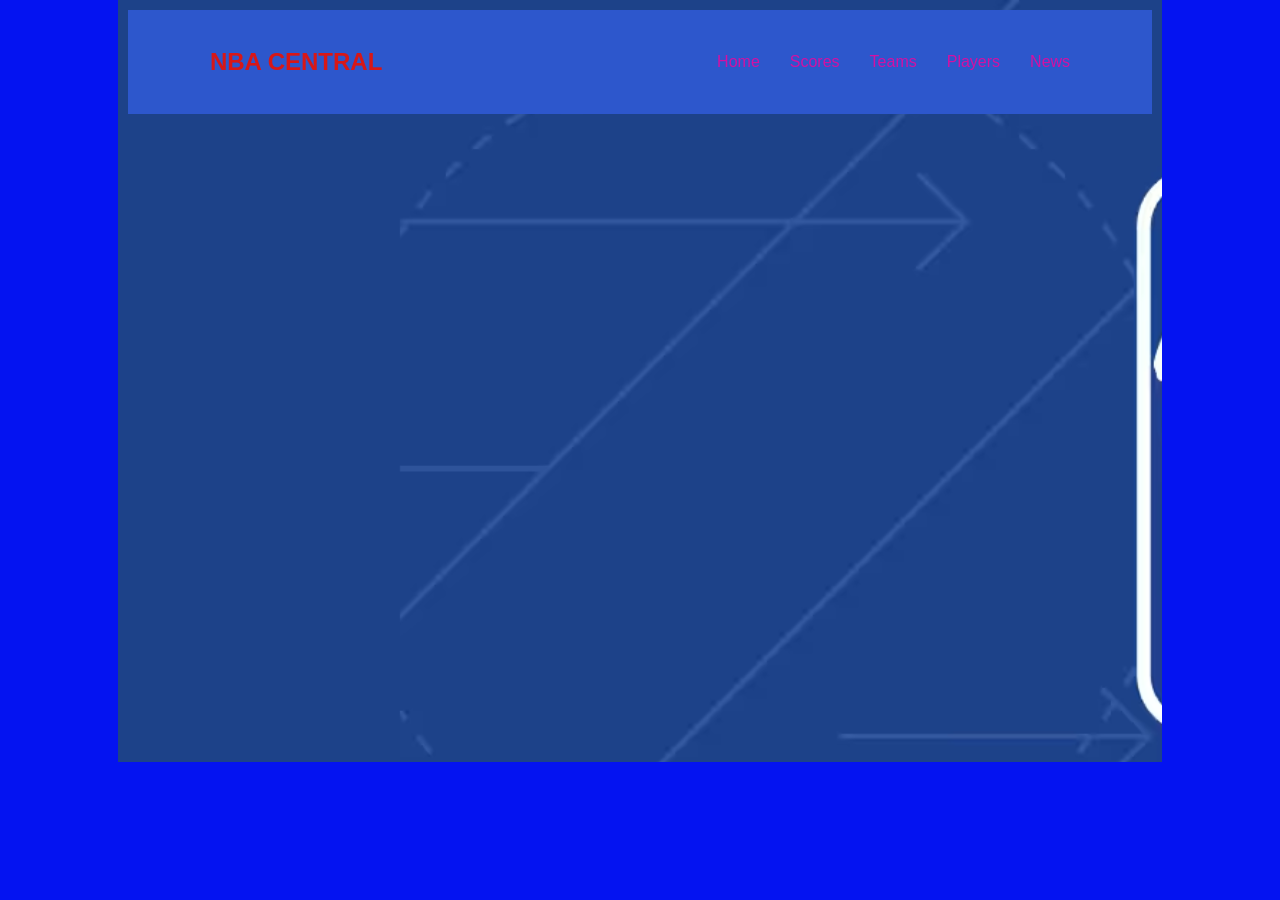
<file: index.html>
<!DOCTYPE html>
<html>
<head>
<title>NBA</title>
<link rel="stylesheet" href = "style.css">




</head>
<body>
<nav class="navbar">
    <h1 class="logo">NBA CENTRAL</h1>

    <ul class="nav-links">
        <li><a href="index.html">Home</a></li>
        <li><a href="scores.html">Scores</a></li>
        <li><a href="teams.html">Teams</a></li>
        <li><a href="players.html">Players</a></li>
        <li><a href="news.html">News</a></li>
    </ul>
</nav>
<iframe width="560" height="315" src="https://www.youtube.com/embed/-CB6VfhveZg?si=YNKxRKP3Kl9yOCCg" title="YouTube video player" frameborder="0" allow="accelerometer; autoplay; clipboard-write; encrypted-media; gyroscope; picture-in-picture; web-share" referrerpolicy="strict-origin-when-cross-origin" allowfullscreen></iframe>



<iframe width="560" height="315" src="https://www.youtube.com/embed/8K-SL92pXR0?si=jItgKMBeQ3_3oCfE" title="YouTube video player" frameborder="0" allow="accelerometer; autoplay; clipboard-write; encrypted-media; gyroscope; picture-in-picture; web-share" referrerpolicy="strict-origin-when-cross-origin" allowfullscreen></iframe>



</body>


</html>
</file>
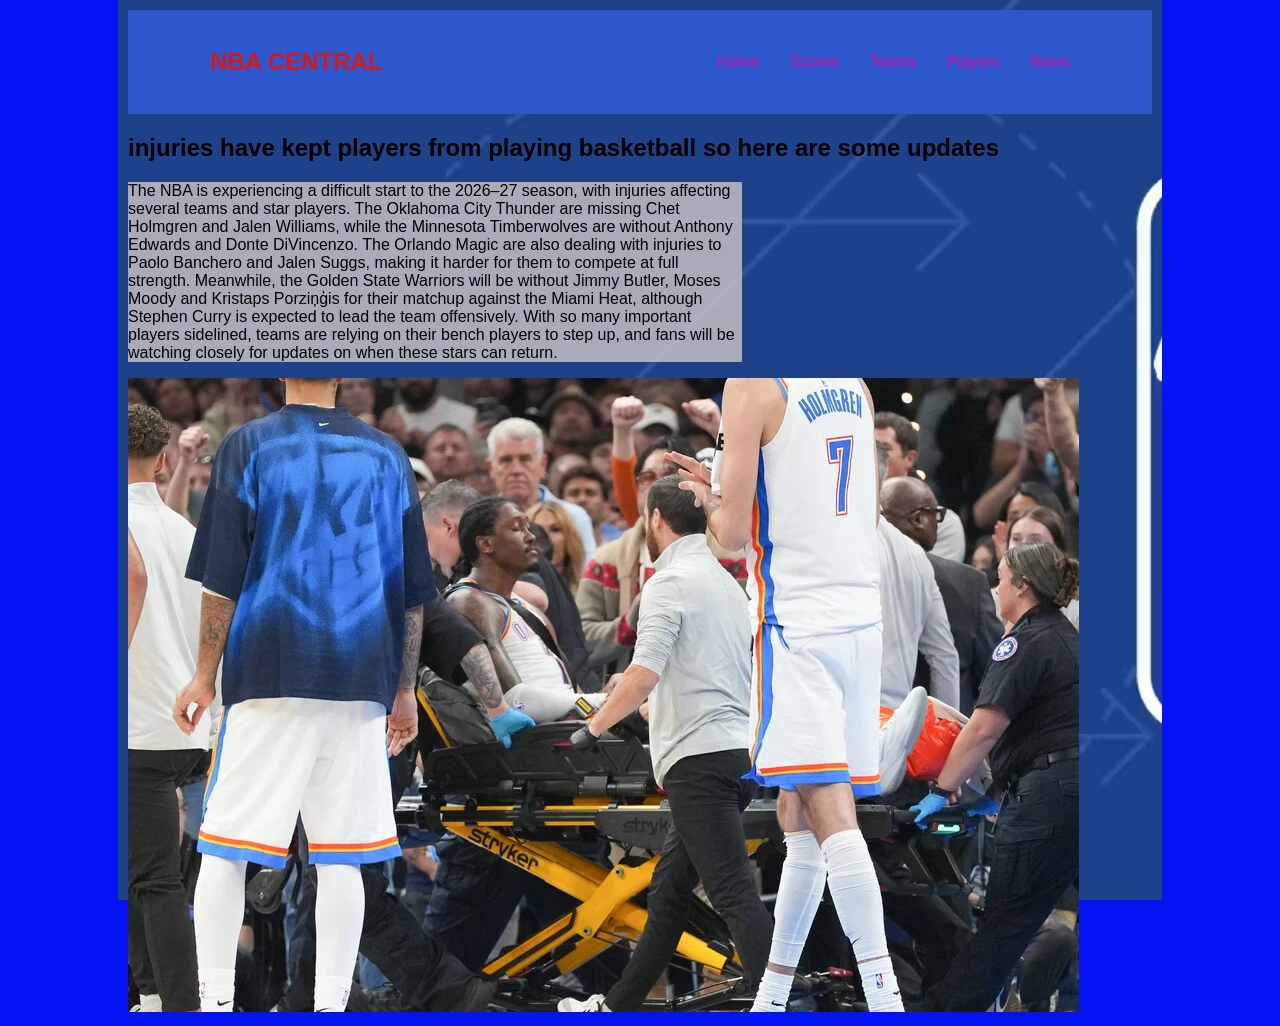
<file: news.html>
<!DOCTYPE html>
<html>
    
<head>
<title>injuries in the nba</title>
<link rel="stylesheet" href = "style.css">


</head>
<body>
<nav class="navbar">
    <h1 class="logo">NBA CENTRAL</h1>

    <ul class="nav-links">
        <li><a href="index.html">Home</a></li>
        <li><a href="scores.html">Scores</a></li>
        <li><a href="teams.html">Teams</a></li>
        <li><a href="players.html">Players</a></li>
        <li><a href="news.html">News</a></li>
    </ul>





</nav>


<h2>injuries have kept players from playing basketball so here are some updates</h2>


<body>
<div class = box><p>The NBA is experiencing a difficult start to the 2026–27 season, with injuries affecting several teams and star players. The Oklahoma City Thunder are missing Chet Holmgren and Jalen Williams, while the Minnesota Timberwolves are without Anthony Edwards and Donte DiVincenzo. The Orlando Magic are also dealing with injuries to Paolo Banchero and Jalen Suggs, making it harder for them to compete at full strength. Meanwhile, the Golden State Warriors will be without Jimmy Butler, Moses Moody and Kristaps Porziņģis for their matchup against the Miami Heat, although Stephen Curry is expected to lead the team offensively. With so many important players sidelined, teams are relying on their bench players to step up, and fans will be watching closely for updates on when these stars can return. </p></div>
</body>
<img src="images/jwill.webp"


</html>
</file>
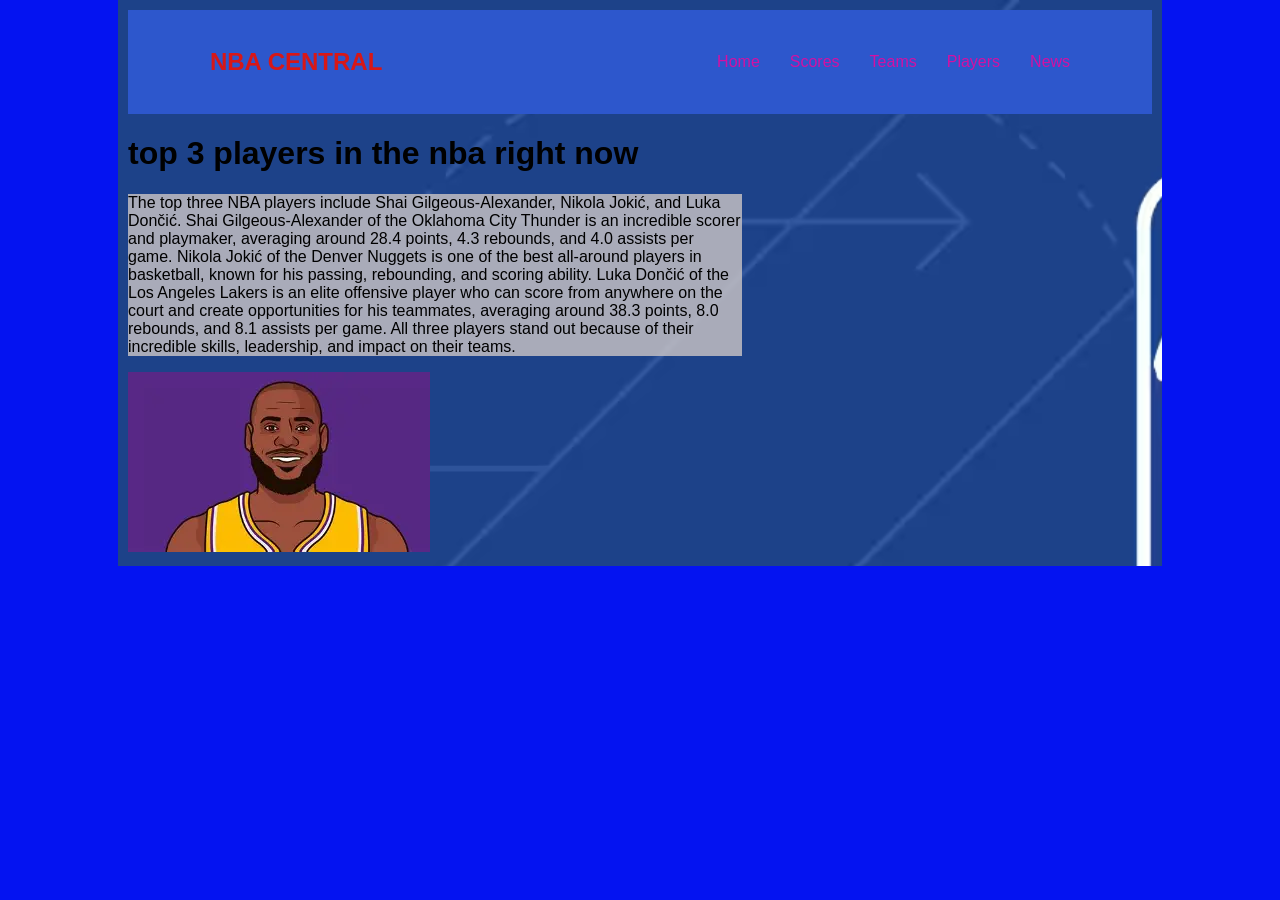
<file: players.html>
<!DOCTYPE html>
<html>
<head><title>NBA</title>
<link rel="stylesheet" href = "style.css">
</head>
<body>
<nav class="navbar">
    <h1 class="logo">NBA CENTRAL</h1>

    <ul class="nav-links">
        <li><a href="index.html">Home</a></li>
        <li><a href="scores.html">Scores</a></li>
        <li><a href="teams.html">Teams</a></li>
        <li><a href="players.html">Players</a></li>
        <li><a href="news.html">News</a></li>
    </ul>
</nav>

<h1>top 3 players in the nba right now</h1>


<div class = box><p>The top three NBA players include Shai Gilgeous-Alexander, Nikola Jokić, and Luka Dončić. Shai Gilgeous-Alexander of the Oklahoma City Thunder is an incredible scorer and playmaker, averaging around 28.4 points, 4.3 rebounds, and 4.0 assists per game. Nikola Jokić of the Denver Nuggets is one of the best all-around players in basketball, known for his passing, rebounding, and scoring ability. Luka Dončić of the Los Angeles Lakers is an elite offensive player who can score from anywhere on the court and create opportunities for his teammates, averaging around 38.3 points, 8.0 rebounds, and 8.1 assists per game. All three players stand out because of their incredible skills, leadership, and impact on their teams.</p></div>
</body>
<img src="images/LEBRONNNN.webp"

</html>
</file>
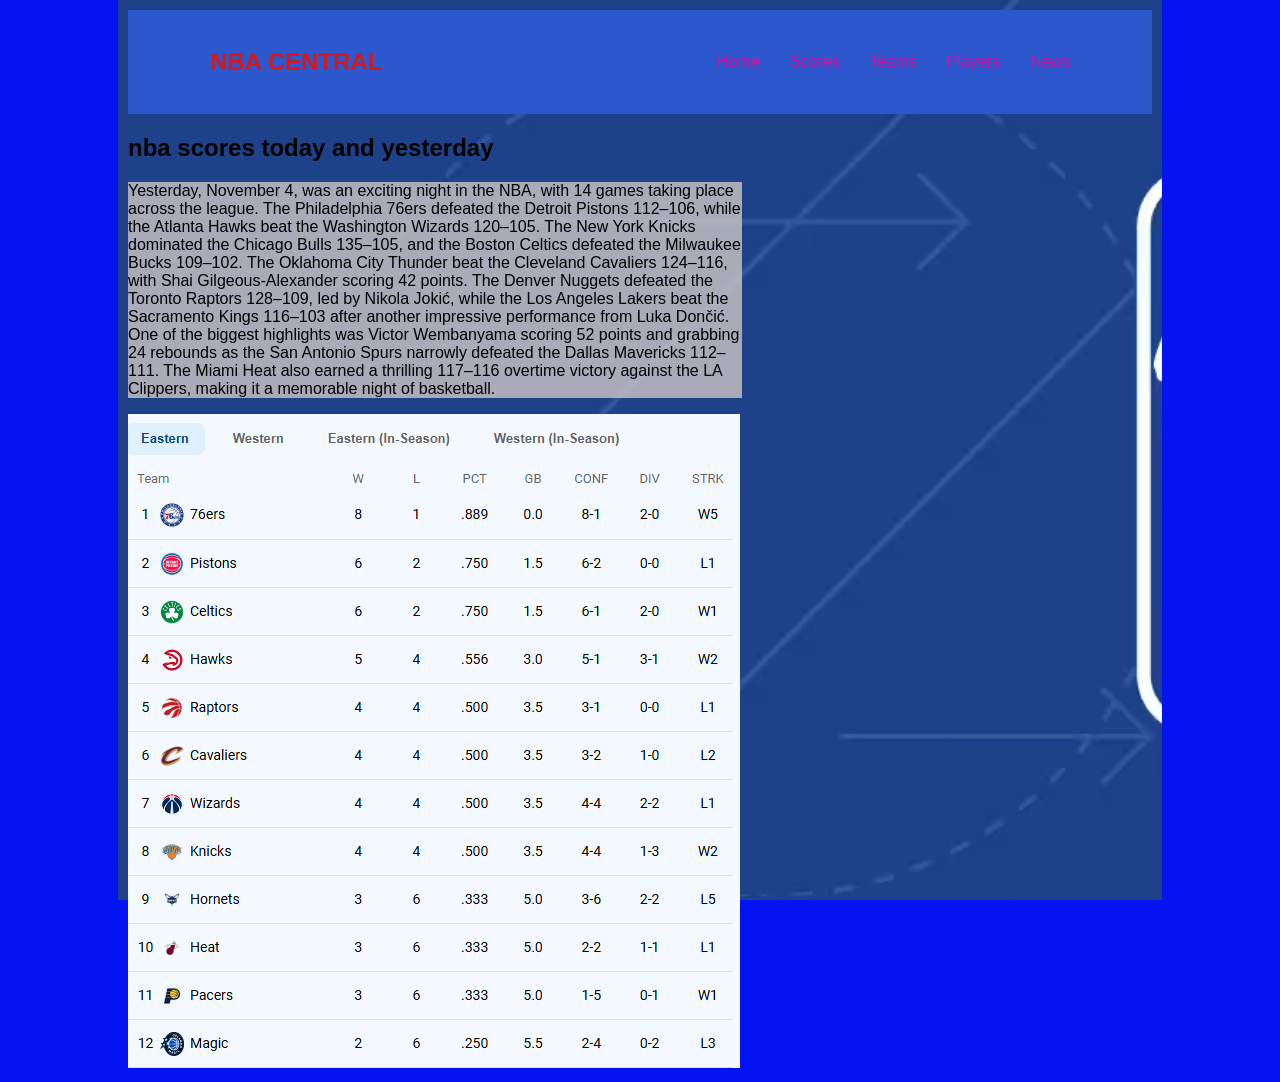
<file: scores.html>
<!DOCTYPE html>
<html>
<head>
</title></title>
<link rel="stylesheet" href = "style.css">

</head>
<body>
<nav class="navbar">
    <h1 class="logo">NBA CENTRAL</h1>

    <ul class="nav-links">
        <li><a href="index.html">Home</a></li>
        <li><a href="scores.html">Scores</a></li>
        <li><a href="teams.html">Teams</a></li>
        <li><a href="players.html">Players</a></li>
        <li><a href="news.html">News</a></li>
    </ul>
</nav>

<h2>nba scores today and yesterday</h2>



<div class = box><p>Yesterday, November 4, was an exciting night in the NBA, with 14 games taking place across the league. The Philadelphia 76ers defeated the Detroit Pistons 112–106, while the Atlanta Hawks beat the Washington Wizards 120–105. The New York Knicks dominated the Chicago Bulls 135–105, and the Boston Celtics defeated the Milwaukee Bucks 109–102. The Oklahoma City Thunder beat the Cleveland Cavaliers 124–116, with Shai Gilgeous-Alexander scoring 42 points. The Denver Nuggets defeated the Toronto Raptors 128–109, led by Nikola Jokić, while the Los Angeles Lakers beat the Sacramento Kings 116–103 after another impressive performance from Luka Dončić. One of the biggest highlights was Victor Wembanyama scoring 52 points and grabbing 24 rebounds as the San Antonio Spurs narrowly defeated the Dallas Mavericks 112–111. The Miami Heat also earned a thrilling 117–116 overtime victory against the LA Clippers, making it a memorable night of basketball. </p></div>
<img src="images/east.png" 


</body>

</html>
</file>
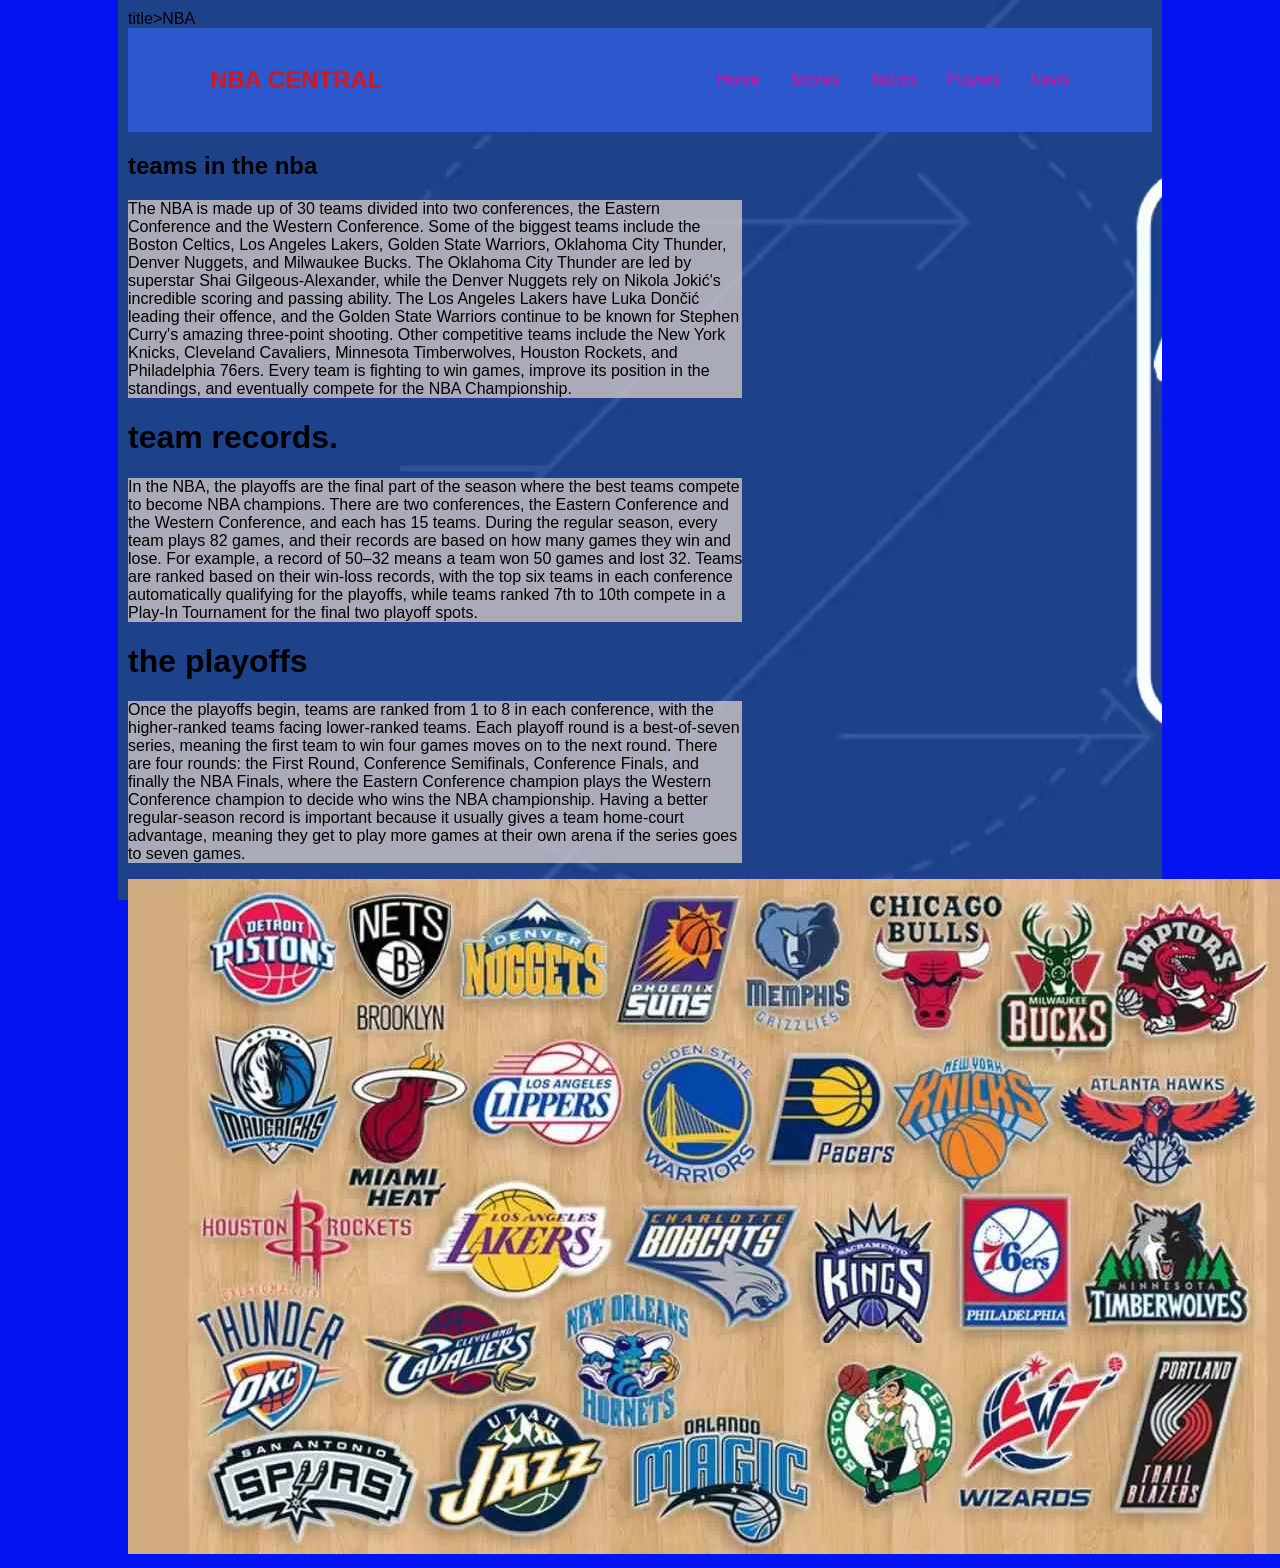
<file: teams.html>
<!DOCTYPE html>
<html>
<head>
title>NBA</title>
<link rel="stylesheet" href = "style.css">

</head>
<body>
<nav class="navbar">
    <h1 class="logo">NBA CENTRAL</h1>

    <ul class="nav-links">
        <li><a href="index.html">Home</a></li>
        <li><a href="scores.html">Scores</a></li>
        <li><a href="teams.html">Teams</a></li>
        <li><a href="players.html">Players</a></li>
        <li><a href="news.html">News</a></li>
    </ul>
</nav>

<h2>teams in the nba</h2>



</body>
<div class = box><p>The NBA is made up of 30 teams divided into two conferences, the Eastern Conference and the Western Conference. Some of the biggest teams include the Boston Celtics, Los Angeles Lakers, Golden State Warriors, Oklahoma City Thunder, Denver Nuggets, and Milwaukee Bucks. The Oklahoma City Thunder are led by superstar Shai Gilgeous-Alexander, while the Denver Nuggets rely on Nikola Jokić's incredible scoring and passing ability. The Los Angeles Lakers have Luka Dončić leading their offence, and the Golden State Warriors continue to be known for Stephen Curry's amazing three-point shooting. Other competitive teams include the New York Knicks, Cleveland Cavaliers, Minnesota Timberwolves, Houston Rockets, and Philadelphia 76ers. Every team is fighting to win games, improve its position in the standings, and eventually compete for the NBA Championship.</p></div>

<h1>team records.</h1>
<div class = box><p>In the NBA, the playoffs are the final part of the season where the best teams compete to become NBA champions. There are two conferences, the Eastern Conference and the Western Conference, and each has 15 teams. During the regular season, every team plays 82 games, and their records are based on how many games they win and lose. For example, a record of 50–32 means a team won 50 games and lost 32. Teams are ranked based on their win-loss records, with the top six teams in each conference automatically qualifying for the playoffs, while teams ranked 7th to 10th compete in a Play-In Tournament for the final two playoff spots.</p></div>






<h1>the playoffs</h1>


<p><div class = box>Once the playoffs begin, teams are ranked from 1 to 8 in each conference, with the higher-ranked teams facing lower-ranked teams. Each playoff round is a best-of-seven series, meaning the first team to win four games moves on to the next round. There are four rounds: the First Round, Conference Semifinals, Conference Finals, and finally the NBA Finals, where the Eastern Conference champion plays the Western Conference champion to decide who wins the NBA championship. Having a better regular-season record is important because it usually gives a team home-court advantage, meaning they get to play more games at their own arena if the series goes to seven games.</p></div>
<img src="images/NBA TEAMS.webp"






</html>
</file>
<file: style.css>
html{
  background-color: #0413f1;

}


body {
    font-family: Arial, sans-serif;
    background-image:url(images/logo.avif) ;
  background-attachment: fixed;
  background-size: cover;
  width:80%;
  margin:auto;
  background-position: 400px 0px;
  padding:10px;
}

.navbar {
  display: flex;
  justify-content: space-between;
  align-items: center;
  padding: 18px 8%;
  background-color: #2d57cc;
}

.logo {
  color: rgb(216, 23, 23);
  font-size: 24px;
  font-weight: bold;
}

.nav-links {
  display: flex;
  list-style: none;
  gap: 30px;
}

.nav-links a {
  color: rgb(212, 16, 163);
  text-decoration: none;
  font-size: 16px;
  transition: color 0.3s ease;
}

.nav-links a:hover {
  color: #8ac405;
}

.nav-btn {
  background-color: #e41010;
  color: #cbee07;
  padding: 10px 20px;
  border-radius: 6px;
  text-decoration: none;
  font-weight: bold;
  transition: background 0.3s ease;
}

.nav-btn:hover {
  background-color: #0ea5e9;
}
.box{
  background-color: rgba(204, 198, 198, 0.8);
  padding: 25px,30px;
  width:60%;
  
}
.width{
  
}
</file>
